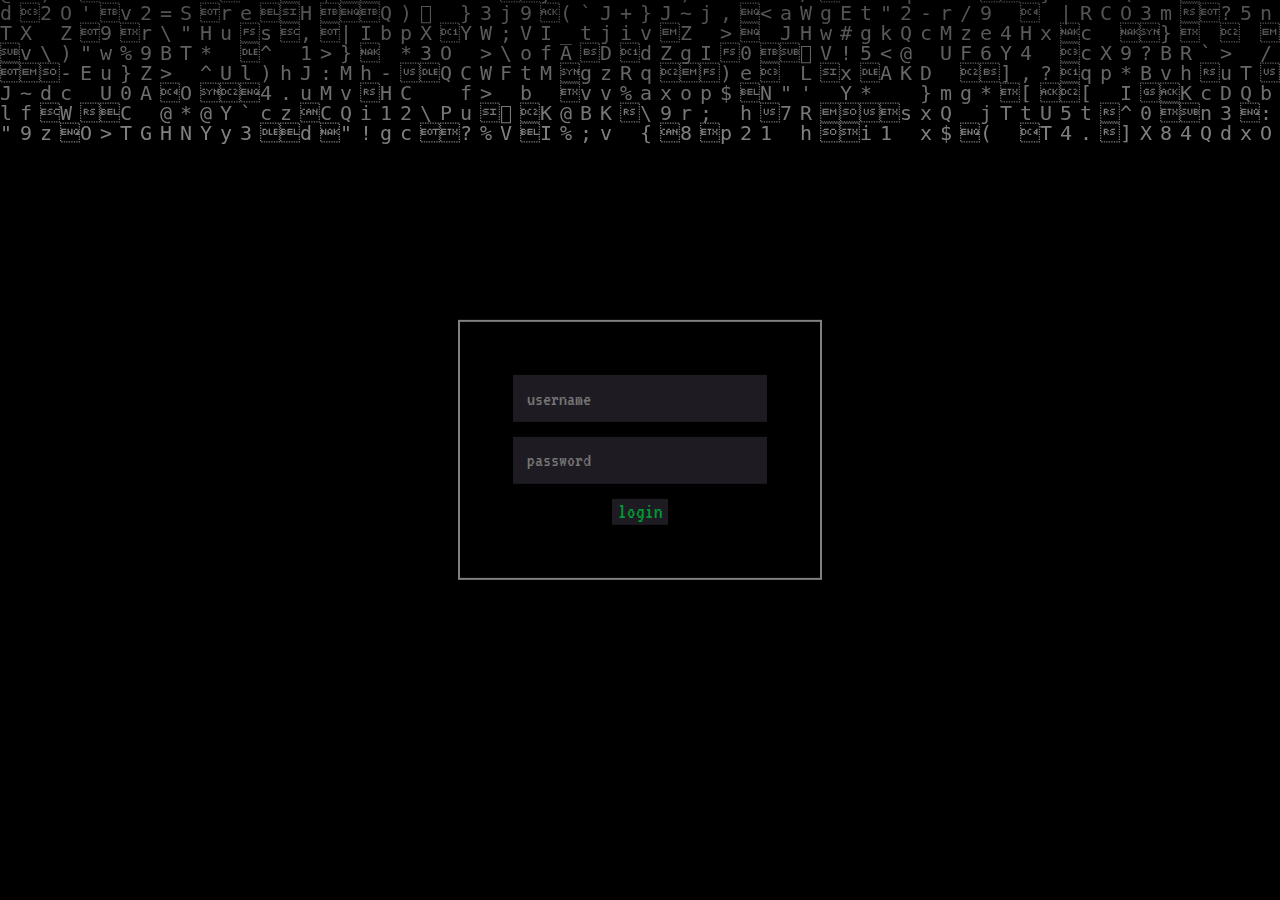
<file: index.html>
<!DOCTYPE html>
<html lang="en" >
<head>
  <meta charset="UTF-8">
  <title>login</title>
  <link rel="stylesheet" href="./style.css">

</head>
<body>
<!-- partial:index.partial.html -->
<header>
  <link rel="preconnect" href="https://fonts.googleapis.com">
<link rel="preconnect" href="https://fonts.gstatic.com" crossorigin>
<link href="https://fonts.googleapis.com/css2?family=VT323&display=swap" rel="stylesheet">
</header>
<canvas id='canv'></canvas>
<div class="login-page">
  <div class="form">
    <form class="login-form">
      <input type="text" placeholder="username"/>
      <input type="password" placeholder="password"/>
      <button href="#" class="login">login</button>
    </form>
  </div>
</div>

<!-- partial -->
  <script src='//cdnjs.cloudflare.com/ajax/libs/jquery/2.1.3/jquery.min.js'></script><script  src="./script.js"></script>

</body>
</html>
</file>
<file: style.css>
.login-page {
  width: 360px;
  background: none;
  position: absolute;
  top: 50%;
  left: 50%;
  transform: translate(-50%, -50%);
}
.form {
  position: relative;
  z-index: 1;
  background: black;
  max-width: 300pt;
  margin: none;
  padding: 40pt;
  text-align: center;
  border-radius: 0px;
  outline: 2pt double gray
}
.form input {
  outline: 0;
  background: rgb(30, 27, 34);
  width: 100%;
  border: 0;
  margin: 0 0 15px;
  padding: 10pt;
  border-radius: 0px;
  box-sizing: border-box;
  font-family: "VT323", monospace;
  font-weight: 400;
  font-style: normal;
  font-size: 20px;
}

body {
  background: black;
  height: 100%;
  overflow-y: hidden;
  text-align: center;
  width: 100%;
  margin: 0px;
}

.login {
  background-color: rgb(30, 27, 34);
  border: none;
  color: rgb(0, 153, 51);
  padding: 2pt 4pt;
  text-align: center;
  text-decoration: none;
  display: inline-block;
  font-size: 16pt;
  font-family: "VT323", monospace;
}

#canv {
  position: fixed;
  top: 0;
  left: 0;
  user-select: none;
}

input {
  color: lightgrey;
}
::-ms-reveal {
  filter: invert(100%);
  transform: scale(0.8);
}

#nea {
  position: relative; /* Allow children to stack independently */
  z-index: 10;
  width: 100%;
  height: 100%;
}

pre {
  font-size: 1.5em;
  text-align: center;
  position: absolute; /* Make pre element absolutely positioned */
  top: 50%; /* Center vertically within h1 */
  left: 50%; /* Center horizontally within h1 */
  transform: translate(-50%, -50%); /* Additional centering for older browsers */
  margin: 0; /* Remove any inherited margin */
    background-image: linear-gradient(to right, #833ab4, #fd1d1d,#fcb045);
  -webkit-text-fill-color: transparent;
  animation-name: glow;
  animation-duration: 5s;
  animation-iteration-count: infinite;
  animation-direction: alternate;
  font-family: "VT323", monospace;
  font-weight: 400;
  font-style: normal;
  user-select: none;
  z-index: 11;
}

@keyframes glow {
  from {
    text-shadow: 0px 0px 5px blue, 0px 0px 5px #614ad3;
  }
  to {
    text-shadow: 0px 0px 20px red, 0px 0px 20px #614ad3;
  }
}
</file>
